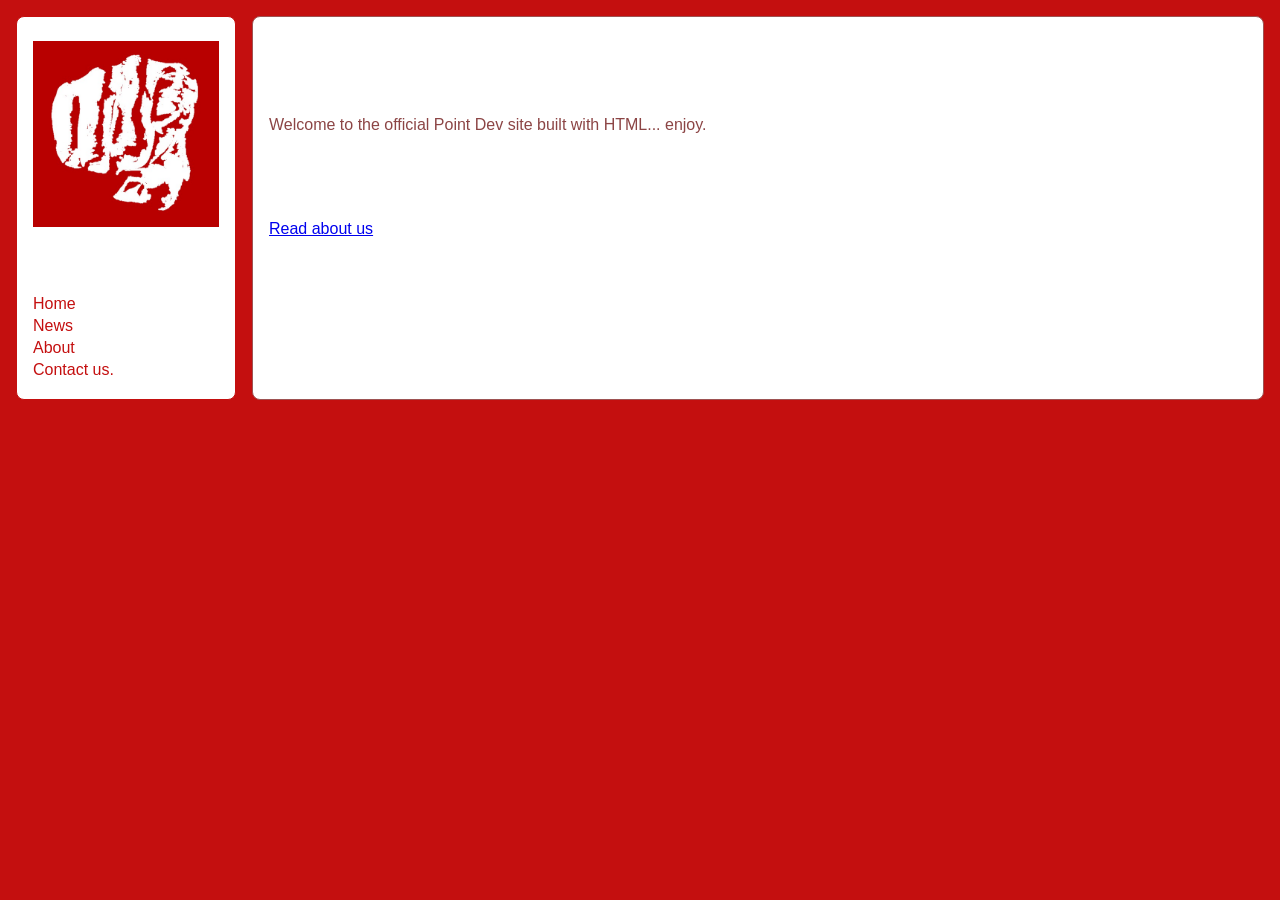
<file: index.html>
<!DOCTYPE html>
<html>
<head>
    <title>Point Dev</title>
    <link rel="stylesheet" href="styles.css">
</head>
<body>
    <div class="wrapper">
        <aside class="sidebar">
            <img src="images/PointDev logo.jpg" alt="Logo" class="sidebar-img">

            <h2>Pages</h2>
            <a href="index.html">Home</a>            
            <a href="news.html">News</a>
            <a href="about.html">About</a>
            <a href="contact.html">Contact us.</a>
        </aside>

        <main class="main-content">
            <h1>Hello.</h1>
            <p>Welcome to the official Point Dev site built with HTML... enjoy.</p>
            <h1>Owners: IconicIngrams/tacoma6267, Mr_RedBoots421</h1>
            <p><a href="about.html">Read about us</a></p>
        </main>
    </div>
</body>
</html>
</file>
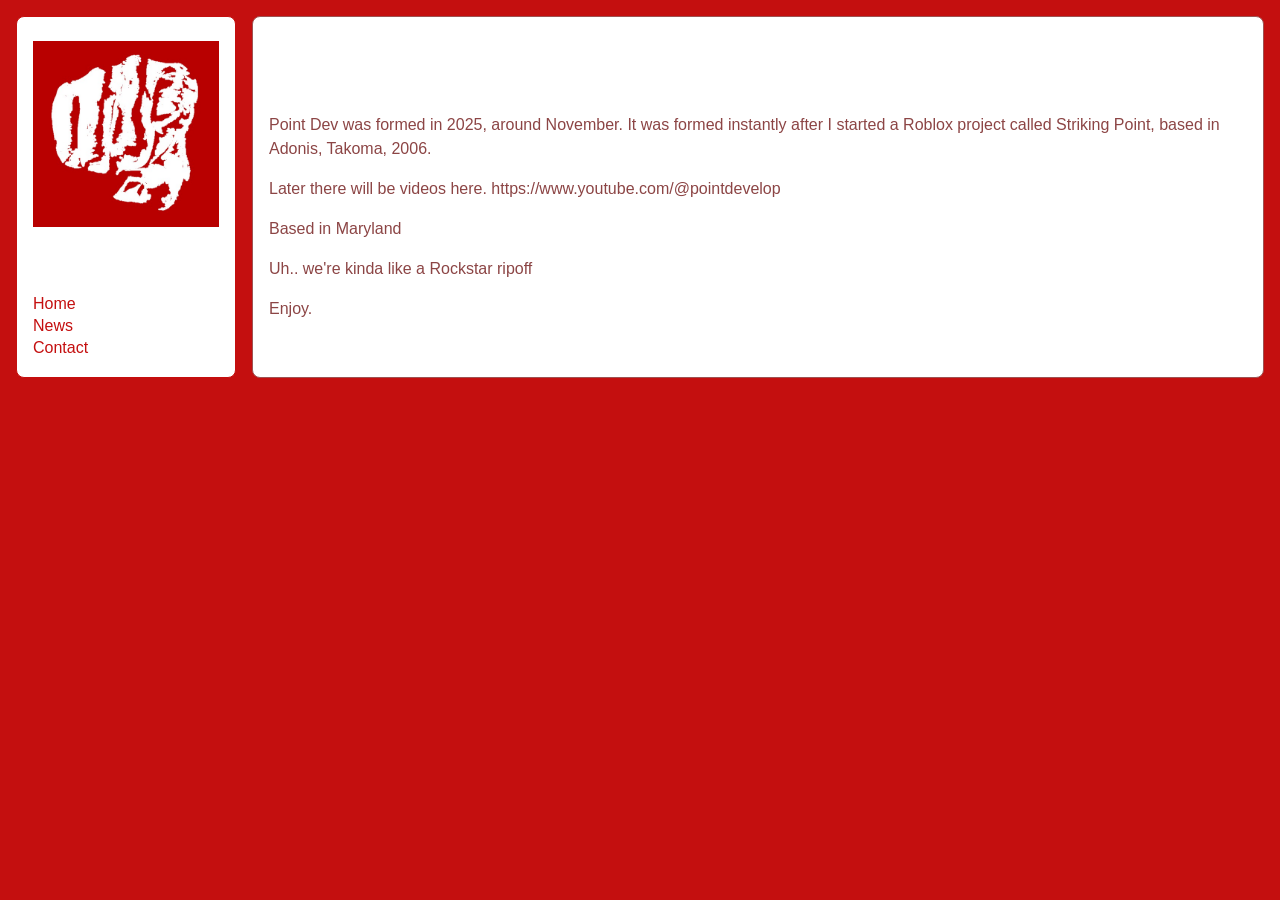
<file: about.html>
<!DOCTYPE html>
<html>
<head>
    <title>About Point Dev...</title>
    <link rel="stylesheet" href="styles.css">
</head>
<body>
    <div class="wrapper">
        <aside class="sidebar">
            <img src="images/PointDev logo.jpg" alt="PointDev logo, should be loaded" class="sidebar-img">

            <h2>Pages</h2>
            <a href="index.html">Home</a>            
            <a href="news.html">News</a>
            <a href="contact.html">Contact</a>
        </aside>

        <main class="main-content">
            <h1>About</h1>
            <p>Point Dev was formed in 2025, around November. It was formed instantly after I started a Roblox project called Striking Point, based in Adonis, Takoma, 2006.</p>
            <p>Later there will be videos here. https://www.youtube.com/@pointdevelop</p>
            <p>Based in Maryland</p>
            <p>Uh.. we're kinda like a Rockstar ripoff</p>
            <p>Enjoy.</p>
        </main>
    </div>
</body>
</html>
</file>
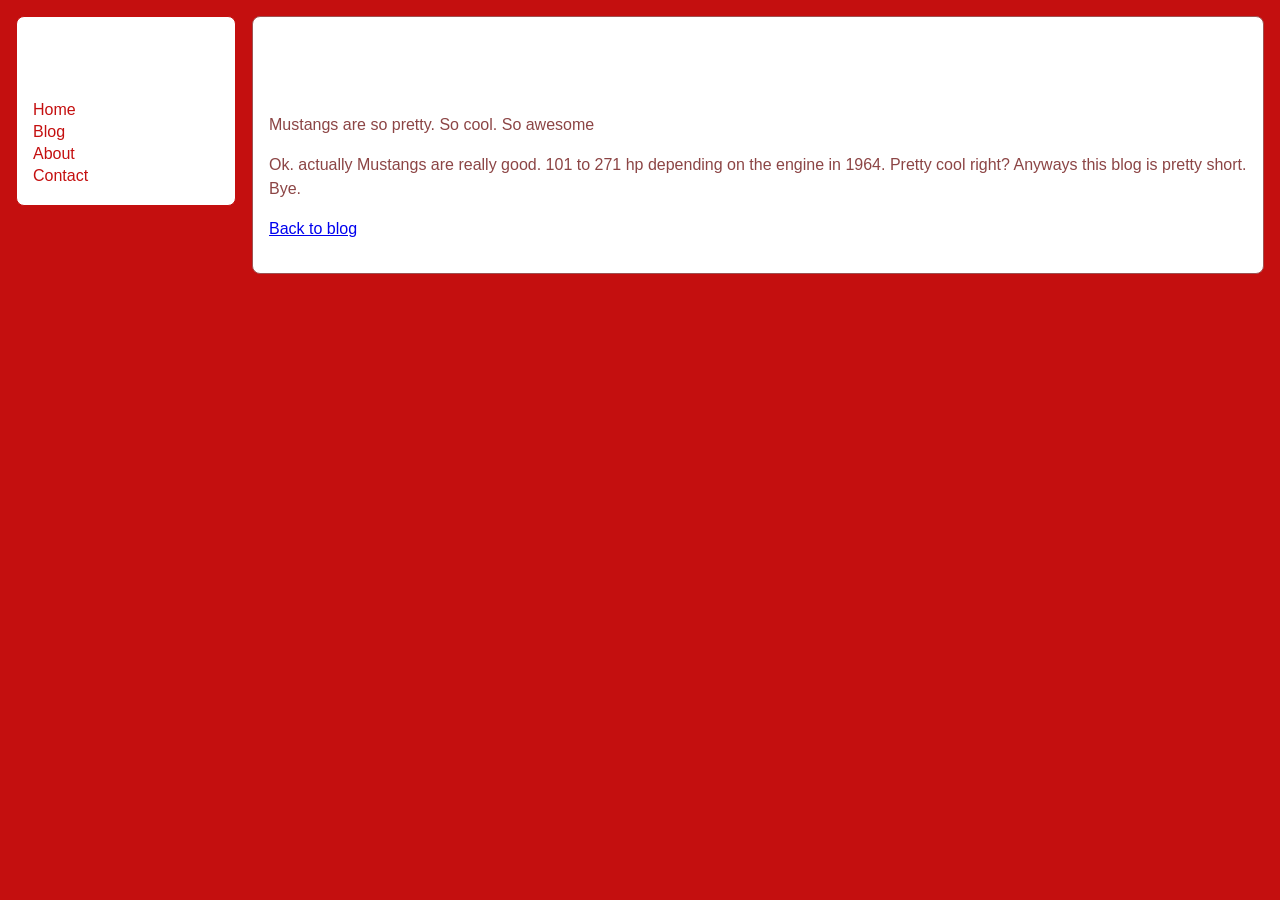
<file: blog-post-1.html>
<!DOCTYPE html>
<html>
<head>
    <title>Blog Post 1 - Mustang</title>
    <link rel="stylesheet" href="styles.css">
</head>
<body>
    <div class="wrapper">
        <aside class="sidebar">
            <h2>Pages</h2>
            <a href="index.html">Home</a>
            <a href="blog.html">Blog</a>
            <a href="about.html">About</a>
            <a href="contact.html">Contact</a>
        </aside>

        <main class="main-content">
            <h1>Why I love Mustang cars</h1>
            <p>Mustangs are so pretty. So cool. So awesome</p>
            <p>Ok. actually Mustangs are really good. 101 to 271 hp depending on the engine in 1964. Pretty cool right? Anyways this blog is pretty short. Bye.</p>
            <p><a href="blog.html">Back to blog</a></p>
        </main>
    </div>
</body>
</html>
</file>
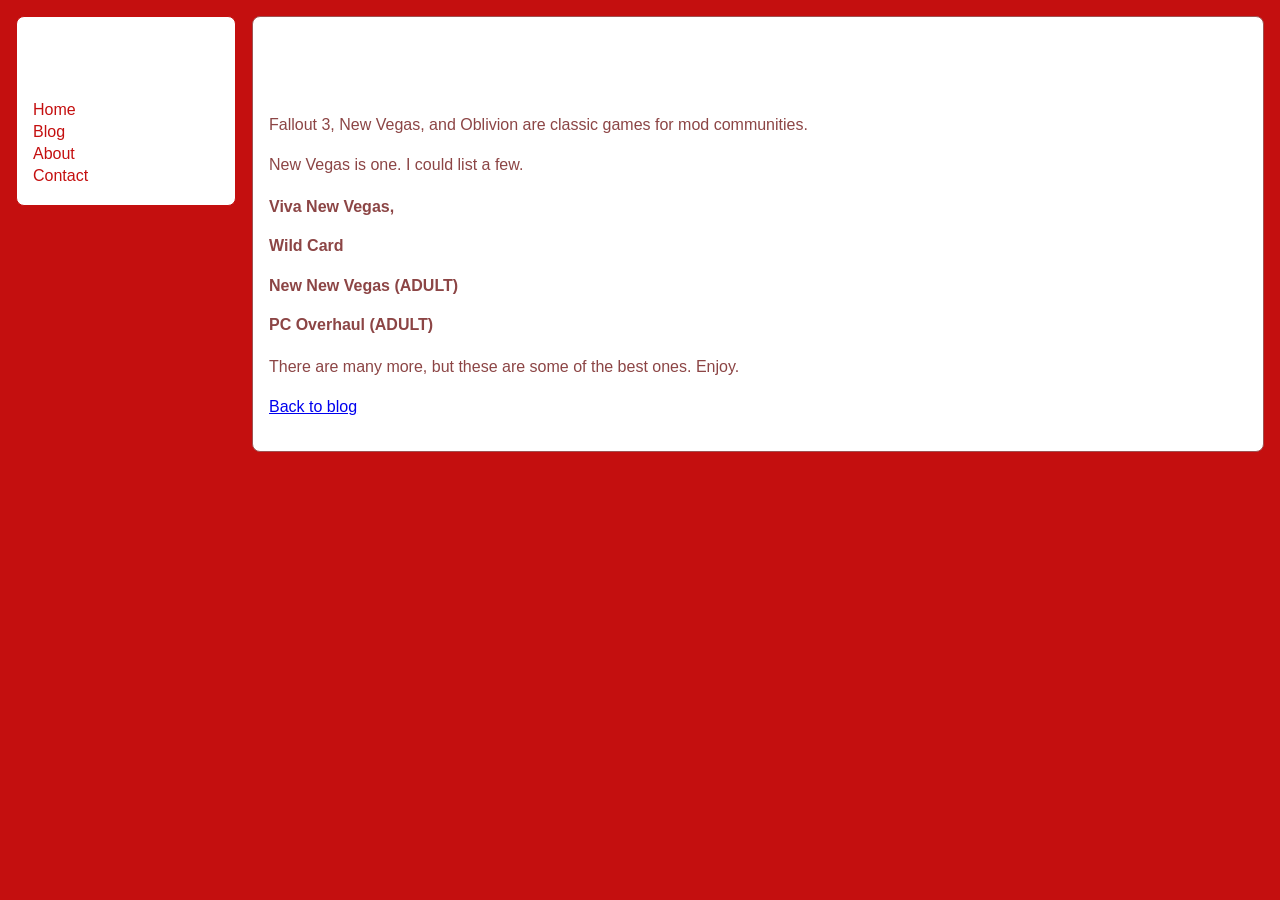
<file: blog-post-2.html>
<!DOCTYPE html>
<html>
<head>
    <title>Blog Post 2 - Bethesda</title>
    <link rel="stylesheet" href="styles.css">
</head>
<body>
    <div class="wrapper">
        <aside class="sidebar">
            <h2>Pages</h2>
            <a href="index.html">Home</a>
            <a href="blog.html">Blog</a>
            <a href="about.html">About</a>
            <a href="contact.html">Contact</a>
        </aside>

        <main class="main-content">
            <h1>Top Bethesda games (with mods)</h1>
            <p>Fallout 3, New Vegas, and Oblivion are classic games for mod communities.</p>
            <p>New Vegas is one. I could list a few.</p>
            <h4>Viva New Vegas,</h4>
            <h4>Wild Card</h4>
            <h4>New New Vegas (ADULT)</h4>
            <h4>PC Overhaul (ADULT)</h4>
            <p>There are many more, but these are some of the best ones. Enjoy.</p>
            <p><a href="blog.html">Back to blog</a></p>
        </main>
    </div>
</body>
</html>
</file>
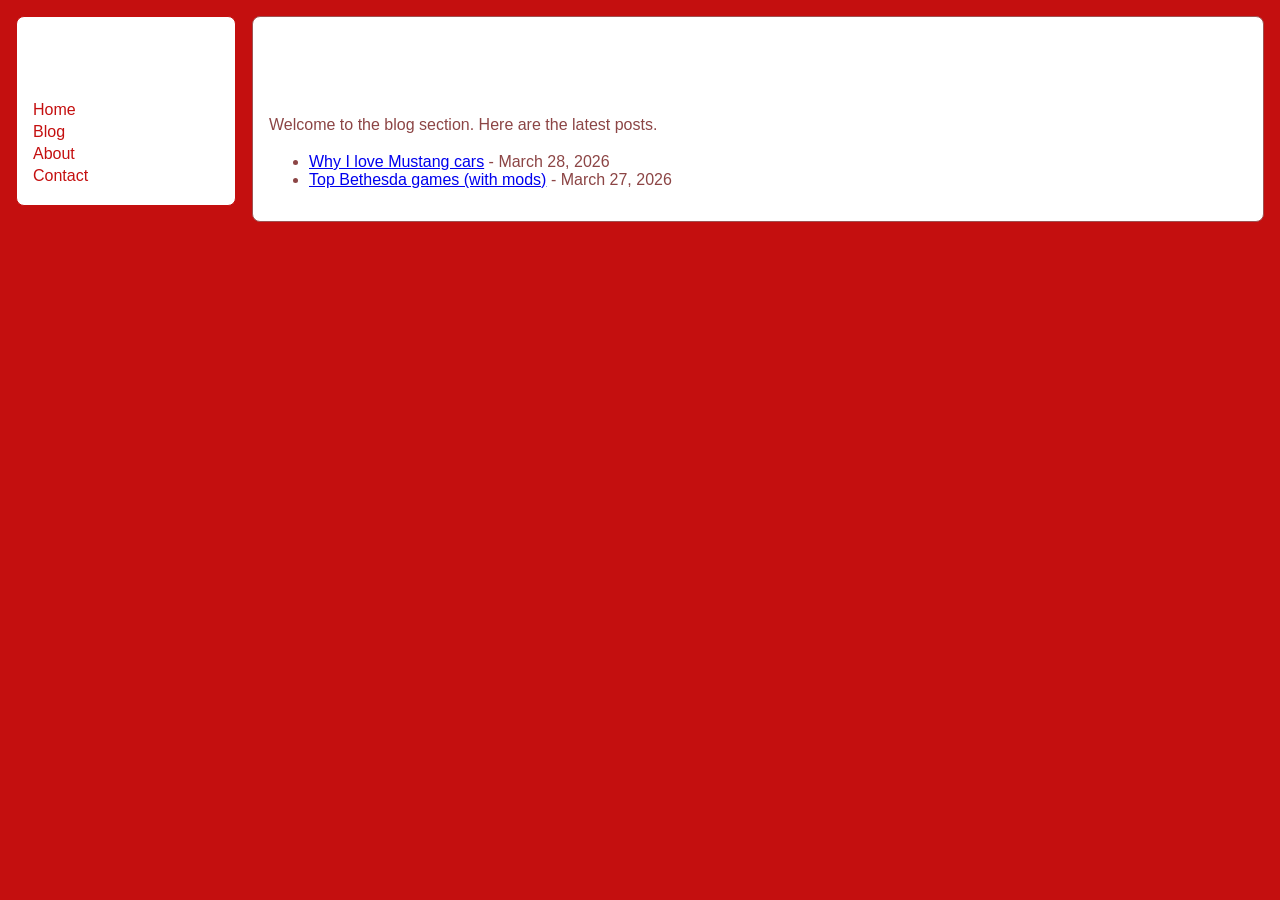
<file: blog.html>
<!DOCTYPE html>
<html>
<head>
    <title>IconicIngrams Blog</title>
    <link rel="stylesheet" href="styles.css">
</head>
<body>
    <div class="wrapper">
        <aside class="sidebar">
            <h2>Pages</h2>
            <a href="index.html">Home</a>
            <a href="blog.html">Blog</a>
            <a href="about.html">About</a>
            <a href="contact.html">Contact</a>
        </aside>

        <main class="main-content">
            <h1>Blog</h1>
            <p>Welcome to the blog section. Here are the latest posts.</p>
            <ul>
                <li><a href="blog-post-1.html">Why I love Mustang cars</a> - March 28, 2026</li>
                <li><a href="blog-post-2.html">Top Bethesda games (with mods)</a> - March 27, 2026</li>
            </ul>
        </main>
    </div>
</body>
</html>
</file>
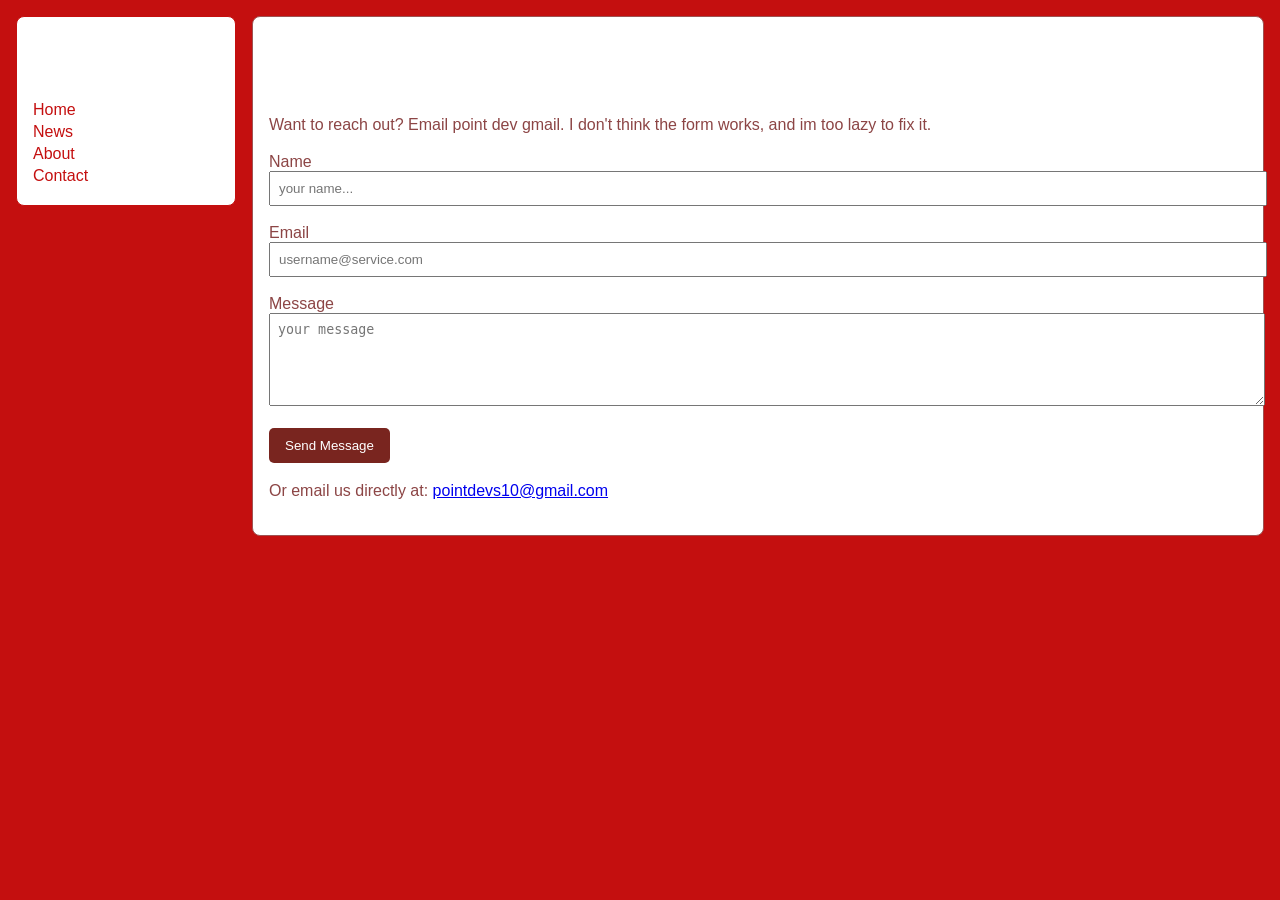
<file: contact.html>
<!DOCTYPE html>
<html>
<head>
    <title>Contact us.</title>
    <link rel="stylesheet" href="styles.css">
</head>
<body>
    <div class="wrapper">
        <aside class="sidebar">
            <h2>Pages</h2>
            <a href="index.html">Home</a>
            <a href="news.html">News</a>
            <a href="about.html">About</a>
            <a href="contact.html">Contact</a>
        </aside>

        <main class="main-content">
            <h1>Contact</h1>
            <p>Want to reach out? Email point dev gmail. I don't think the form works, and im too lazy to fix it.</p>
            <form action="#" method="post">
                <label for="name">Name</label><br>
                <input id="name" name="name" type="text" placeholder="your name..." style="width:100%; padding:8px"><br><br>

                <label for="email">Email</label><br>
                <input id="email" name="email" type="email" placeholder="username@service.com" style="width:100%; padding:8px"><br><br>

                <label for="message">Message</label><br>
                <textarea id="message" name="message" rows="5" style="width:100%; padding:8px" placeholder="your message"></textarea><br><br>

                <button type="submit" style="background:#79251f;border:none;color:white;padding:10px 16px;border-radius:5px;cursor:pointer">Send Message</button>
            </form>
            <p>Or email us directly at: <a href="mailto:pointdevs10@gmail.com">pointdevs10@gmail.com</a></p>
        </main>
    </div>
</body>
</html>
</file>
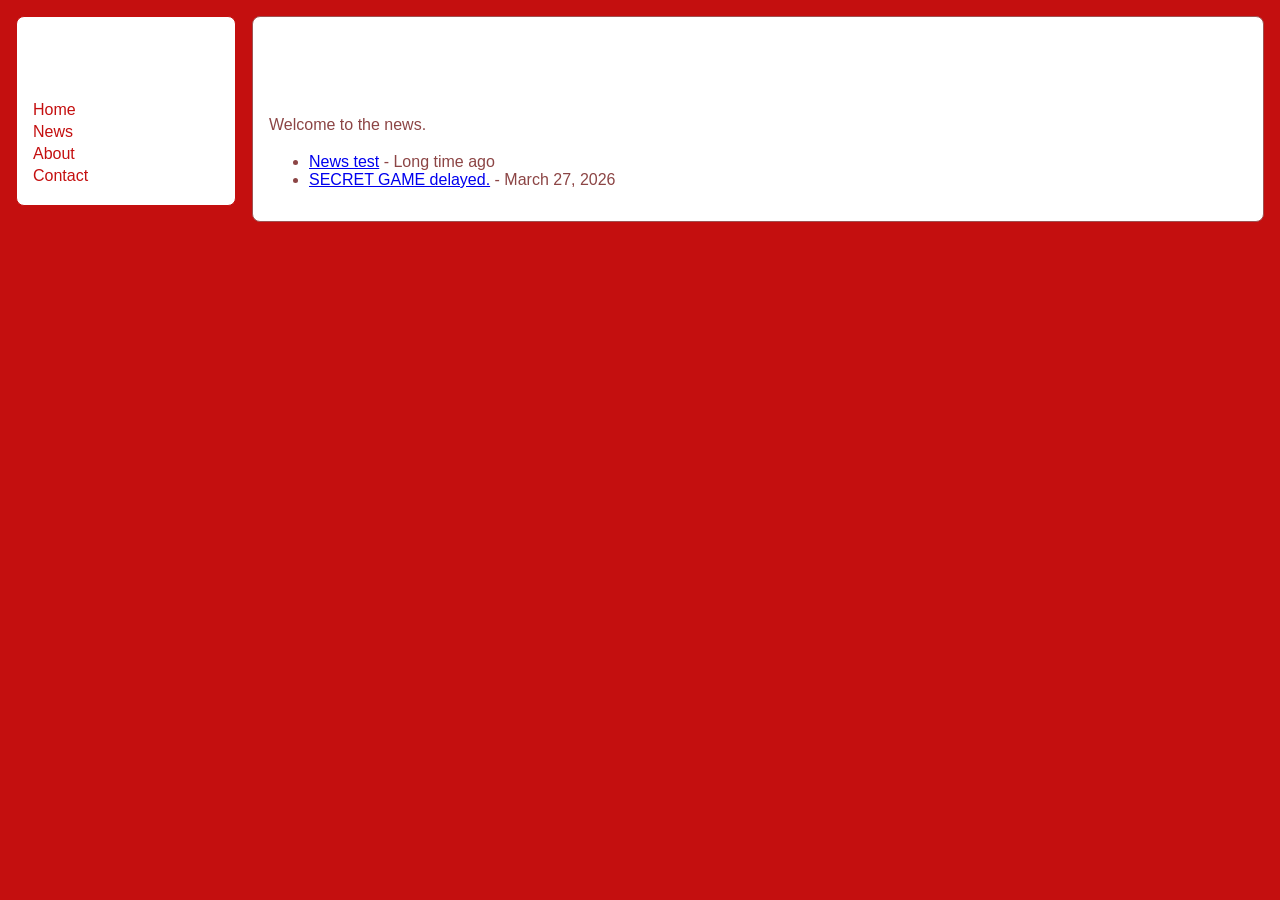
<file: news.html>
<!DOCTYPE html>
<html>
<head>
    <title>News</title>
    <link rel="stylesheet" href="styles.css">
</head>
<body>
    <div class="wrapper">
        <aside class="sidebar">
            <h2>Pages</h2>
            <a href="index.html">Home</a>
            <a href="news.html">News</a>
            <a href="about.html">About</a>
            <a href="contact.html">Contact</a>
        </aside>

        <main class="main-content">
            <h1>Blog</h1>
            <p>Welcome to the news.</p>
            <ul>
                <li><a href="news1.html">News test</a> - Long time ago</li>
                <li><a href="news2.html">SECRET GAME delayed.</a> - March 27, 2026</li>
            </ul>
        </main>
    </div>
</body>
</html>
</file>
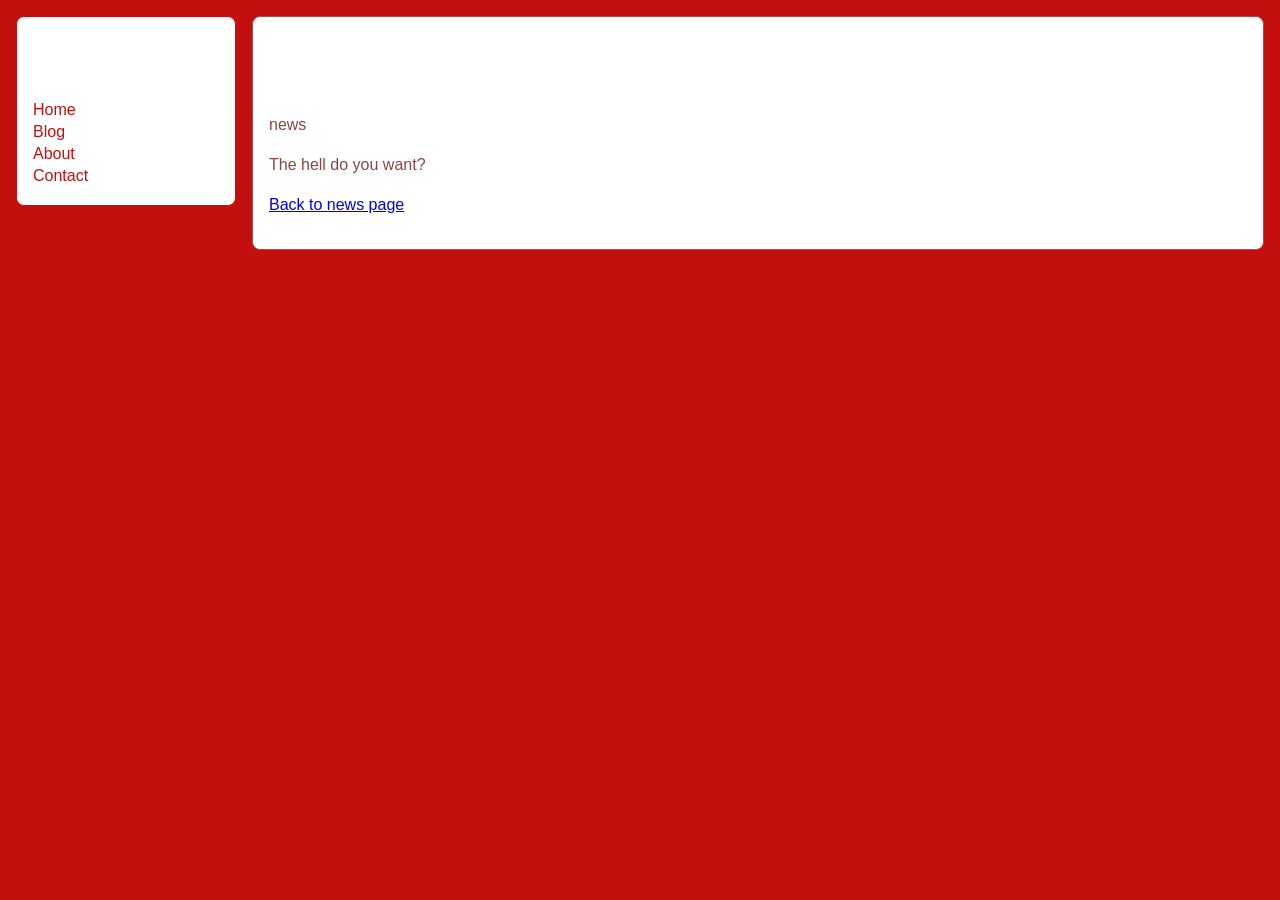
<file: news1.html>
<!DOCTYPE html>
<html>
<head>
    <title>Blog Post 1 - Mustang</title>
    <link rel="stylesheet" href="styles.css">
</head>
<body>
    <div class="wrapper">
        <aside class="sidebar">
            <h2>Pages</h2>
            <a href="index.html">Home</a>
            <a href="blog.html">Blog</a>
            <a href="about.html">About</a>
            <a href="contact.html">Contact</a>
        </aside>

        <main class="main-content">
            <h1>test</h1>
            <p>news</p>
            <p>The hell do you want?</p>
            <p><a href="news.html">Back to news page</a></p>
        </main>
    </div>
</body>
</html>
</file>
<file: styles.css>
body {
    font-family: Arial, sans-serif;
    margin: 0;
    padding: 1rem;
    background: #c40f0f;
    color: #8c4545;
}

h1, h2 {
    color: #ffffff;
}

p {
    line-height: 1.5;
}

img {
    max-width: 100%;
    height: auto;
    display: block;
    margin: 0.5rem 0;
}

.wrapper {
    display: grid;
    grid-template-columns: 220px 1fr;
    gap: 1rem;
}

.sidebar {
    background: #ffffff;
    border: 1px solid #c40f0f;
    border-radius: 8px;
    padding: 1rem;
    height: fit-content;
}

.sidebar a {
    display: block;
    color: #c40f0f;
    text-decoration: none;
    margin: 0.25rem 0;
}

.sidebar a:hover {
    text-decoration: underline;
}

.main-content {
    background: #ffffff;
    border: 1px solid #9e5252;
    border-radius: 8px;
    padding: 1rem;
}
</file>
